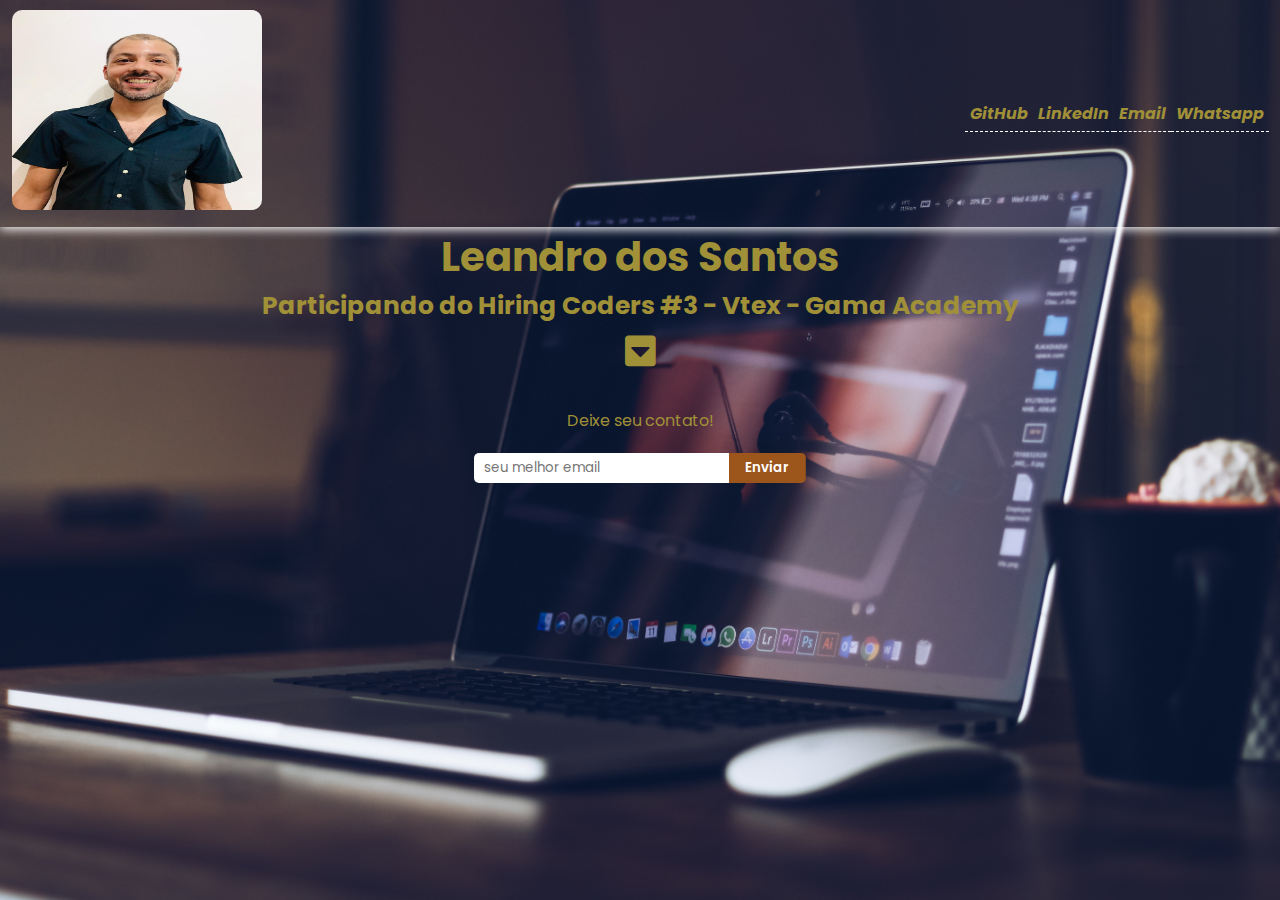
<file: index.html>
<!DOCTYPE html>
<html lang="pt-br">

<head>
    <meta charset="UTF-8">
    <meta http-equiv="X-UA-Compatible" content="IE=edge">
    <meta name="viewport" content="width=device-width, initial-scale=1.0">
    <link rel="preconnect" href="https://fonts.googleapis.com">
    <link rel="preconnect" href="https://fonts.gstatic.com" crossorigin>
    <link
        href="https://fonts.googleapis.com/css2?family=Poppins:ital,wght@0,300;0,400;0,500;0,700;1,200;1,600&display=swap"
        rel="stylesheet">
    <link rel="stylesheet" href="css/styles.css">
    <link rel="stylesheet" href="https://cdnjs.cloudflare.com/ajax/libs/font-awesome/5.15.4/css/all.min.css">
    <title>Vtex- Leandro</title>
</head>

<body>
    <header>
        <div>
            <img class="img-topo" src="img/fotoatual.jpeg" alt="Logo Vtex">
        </div>
        <ul>
            <li><a href="https://github.com/leo-leosantos" target="_blank">GitHub</a></li>
            <li><a href="https://www.linkedin.com/in/leandro-dos-santos-35644790/" target="_blank">LinkedIn</a></li>
            <li><a href="mailto:lds.leosantos@gmail.com" target="_blank">Email</a></li>
            <li><a href="https://wa.me/+5531997050118" target="_blank">Whatsapp </a></li>

        </ul>
    </header>

    <main>
        <section class="container">
            <div class="name">
                <h1>Leandro dos Santos</h1>
                <h5>Participando do Hiring Coders #3 - Vtex - Gama Academy</h5>
            </div>

            <div onclick="displayAbout()" id="arrow">
                <i id="animation" class="fas fa-caret-square-down"></i>
            </div>

            <div style="display: none;" id="about">
                <p>
                    Me Chamo Leandro, tenho 39 anos.
                    Muito Ansioso e animando por poder participar da Jornada do Hiring Coders #3.
                </p>
            </div>

            <div class="form">
                <div>
                    <p>Deixe seu contato!</p>
                </div>
                <form action="">
                    <input type="text" placeholder="seu melhor email">
                    <button>Enviar</button>
                </form>
            </div>
        </section>
    </main>

    <script>
        function displayAbout() {
            var arrow = document.getElementById('animation');
            arrow.classList.toggle('rotate');

            var display = document.getElementById('about');
            display.classList.toggle('active');
        }
    </script>
</body>

</html>
</file>
<file: css/styles.css>
* {
    padding: 0;
    margin: 0;
    box-sizing: border-box;
    color: #a09038;
    font-family: 'Poppins', sans-serif;
}

ul {
    list-style: none;
    font-style: italic;
}

a {
    text-decoration: none;
    font-weight: 700;

}

body {
    background: url(../img/pexels-hasan-albari-1229861.jpg) no-repeat center center fixed;
    background-size: cover;

}

header {
    display: flex;
    justify-content: space-around;
    align-items: center;
    padding: 10px;
     /* border: 1px solid #fff; */
     box-shadow: 1px 1px 10px 1px #fff ;


}

header ul {
    display: flex;
}

header ul li {
    padding: 5px;
    border-bottom: 1px dashed #fff;
}

header ul li a {
    transition: 300ms;
}

header ul li a:hover {
    color: #c0a717;
    text-decoration: underline;
}

.container {
    text-align: center;
}

.container .name h1 {
    font-size: 40px;
}

.container .name h5 {
    font-size: 25px;
}

#arrow {
    font-size: 35px;
    cursor: pointer;
    animation: blink 1s steps(5, start) infinite;
}

@keyframes blink {
    to {
        visibility: hidden;
    }
}

#animation {
    transition: 300ms;
}

.rotate {
    transform: rotate(180deg);
    transition: 300ms;
}

.active {
    display: block !important;
}

#about p {
    max-width: 600px;
    margin: 0 auto;
}

.form {
    width: 40%;
    margin: 0 auto;
    /* border: thick double #fff; */
    /* padding: 25px; */
    margin-top: 30px;


}

.form input {
    width: 50%;
    padding: 5px 10px;
    border: none;
    border-radius: 5px 0px 0px 5px;
}

.form button {
    width: 15%;
    padding: 5px 10px;
    background: linear-gradient(to right, #c09717 50%, #9c551b 50%);
    background-size: 200% 100%;
    background-position: right bottom;
    color: #fff;
    font-weight: 600;
    border: none;
    cursor: pointer;
    transition: all 300ms ease-out;
    border-radius: 0px 5px 5px 0px;
    margin-top: 20px;
    margin-left: -5px;
}

.form button:hover {
    background-position: left bottom;
}

@media only screen and (max-width: 480px) {
    .form {
        height: 100%;
    }
}

@media only screen and (max-width: 480px) {
    .container .name h1 {
        font-size: 30px;
    }

    .container .name h5 {
        font-size: 15px;
    }

    #about {
        max-width: 80%;
        text-align: justify;
    }
}

.img-topo {
    border-radius: 10px;
    width: 250px;
    height: 200px;
   margin-right: 700px;

}
</file>
